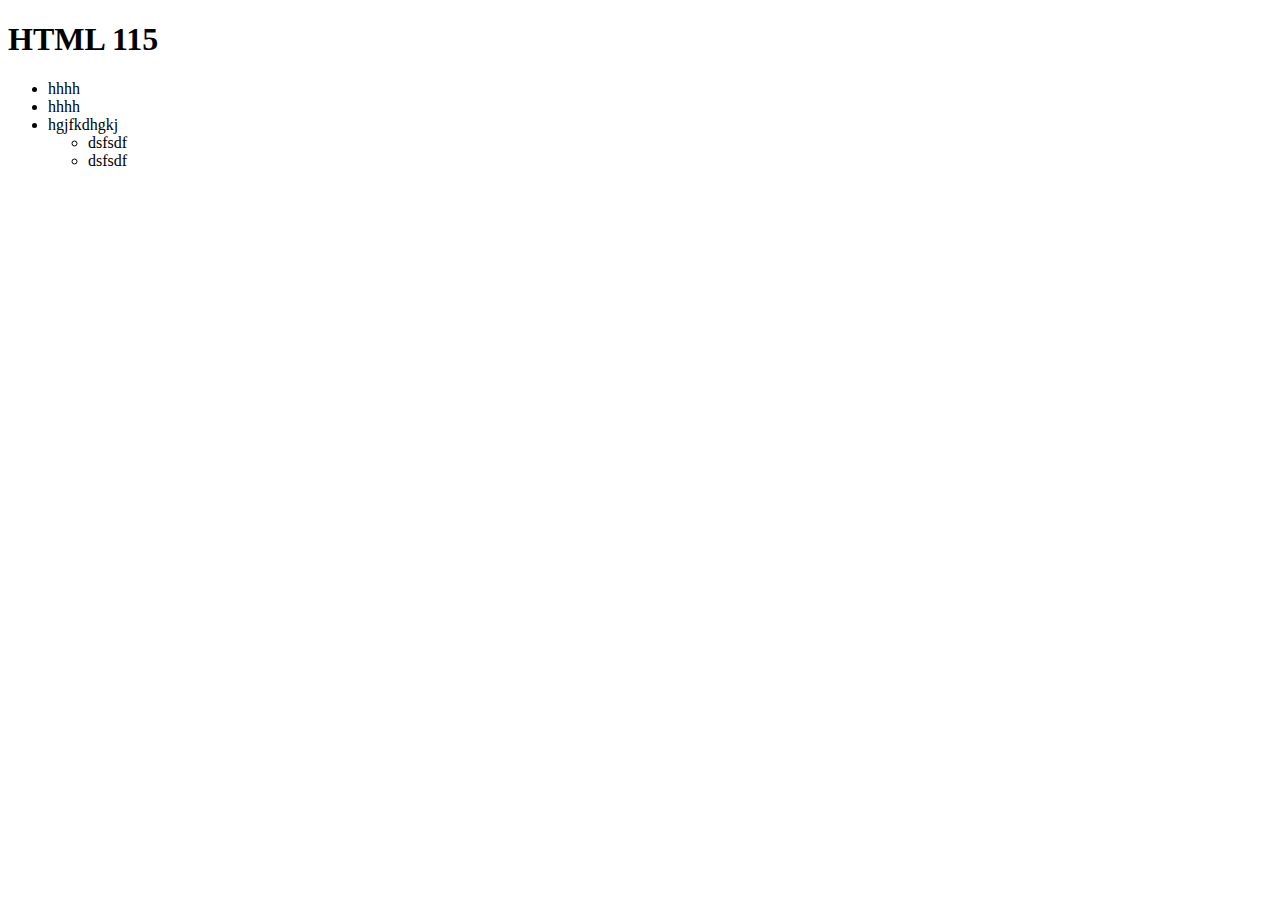
<file: HTML_115-main/html_1/index.html>
<!DOCTYPE html>
<html lang="en">
  <head>
    <meta charset="UTF-8" />
    <meta name="viewport" content="width=device-width, initial-scale=1.0" />
    <title>Document</title>
  </head>

  <body>
    <h1>HTML 115</h1>
    <ul>
      <li>hhhh</li>
      <li>hhhh</li>
      <li>
        hgjfkdhgkj
        <ul>
          <li>dsfsdf</li>
          <li>dsfsdf</li>
        </ul>
      </li>
    </ul>
  </body>
</html>
</file>
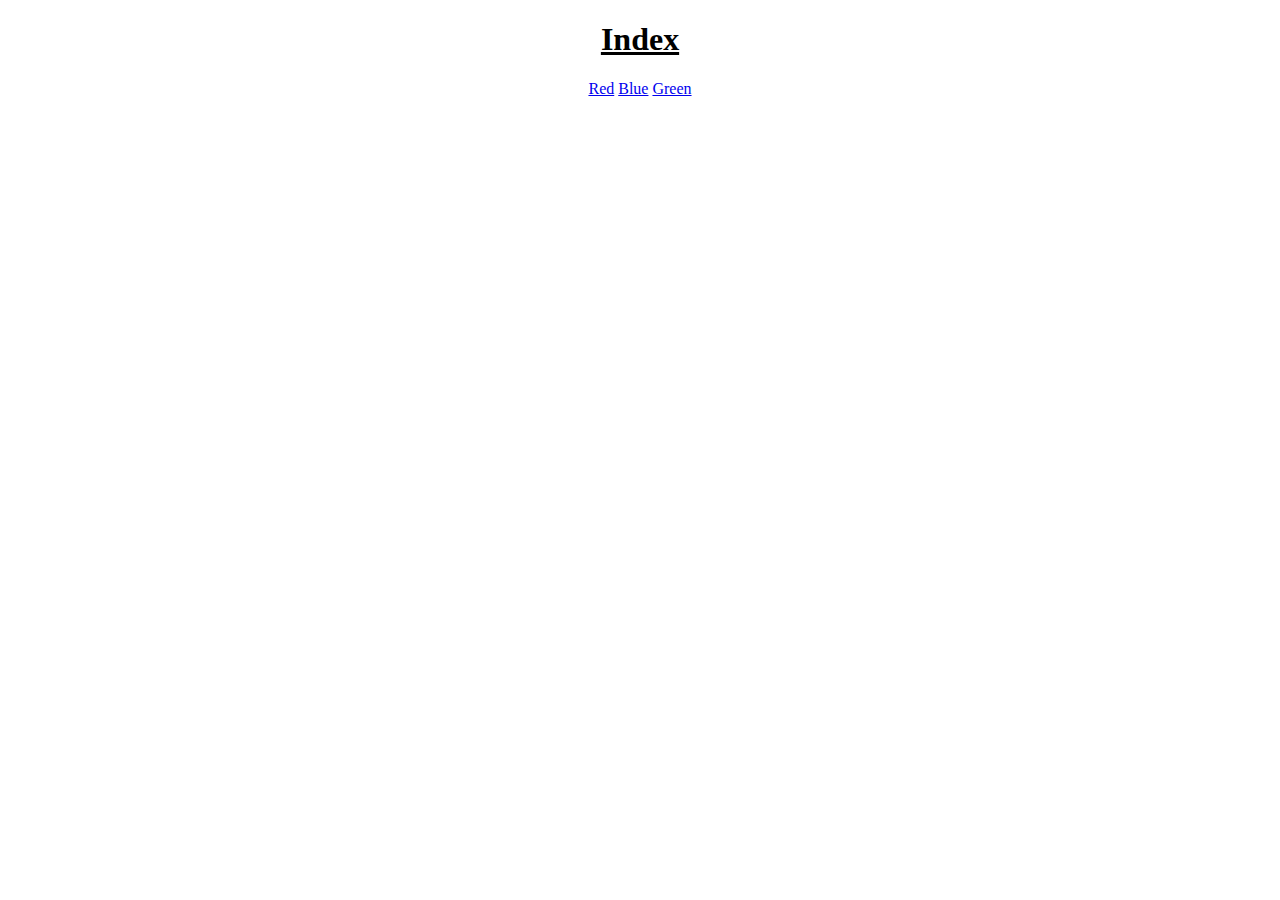
<file: HTML-1.1.2025/1.1.2025/class-work/ex2/index.html>
<!DOCTYPE html>
<html lang="en">
<head>
    <meta charset="UTF-8">
    <meta name="viewport" content="width=device-width, initial-scale=1.0">
    <style>
        body{
            text-align: center;
        }
        h1{
            text-decoration: underline;
        }
    </style>
    <title>Index</title>
</head>
<body>
    <h1>Index</h1>
    <a href="red.html">Red</a>
    <a href="blue.html">Blue</a>
    <a href="green.html">Green</a>
</body>
</html>
</file>
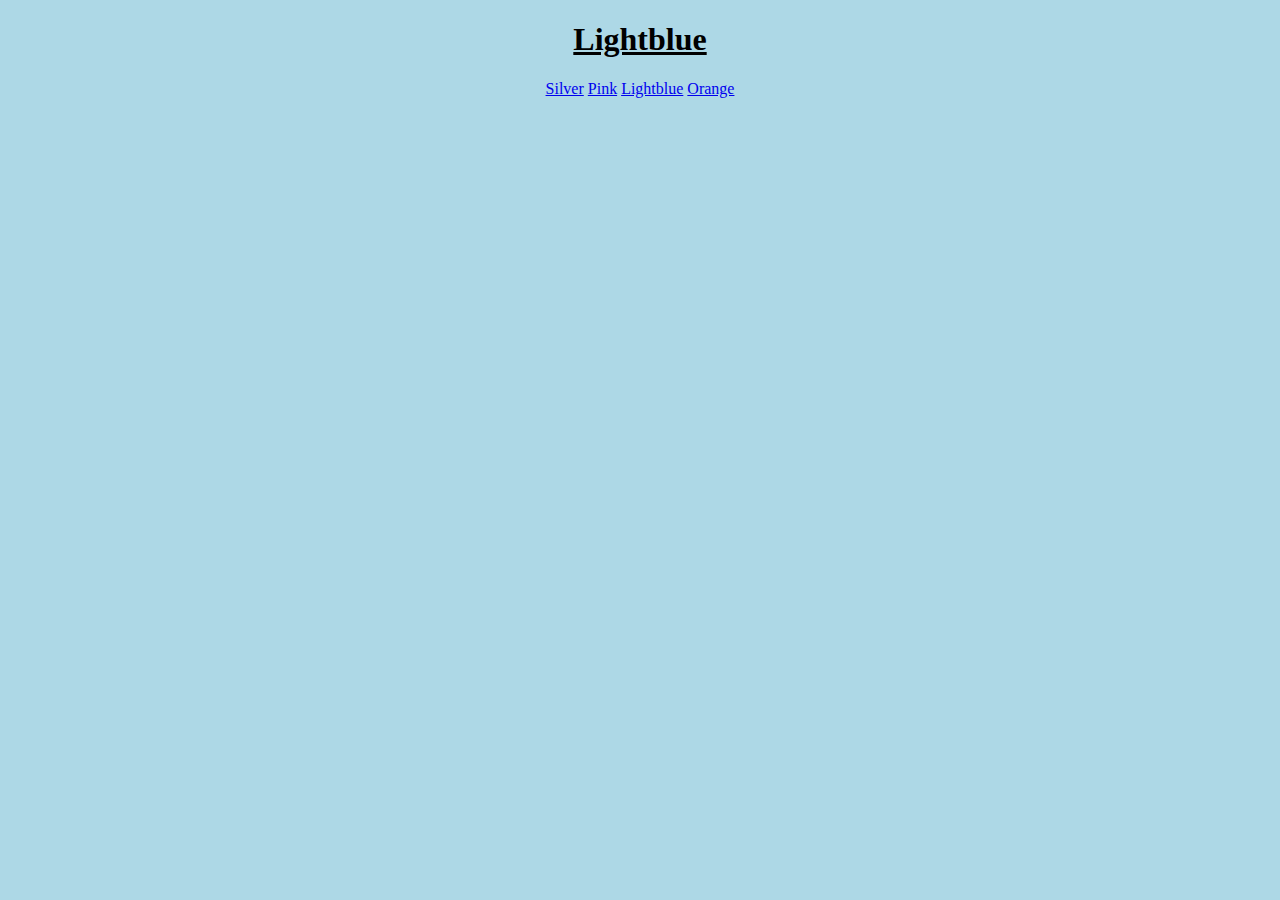
<file: home-ex/lightblue.html>
<!DOCTYPE html>
<html lang="en">
<head>
    <meta charset="UTF-8">
    <meta name="viewport" content="width=device-width, initial-scale=1.0">
    <style>
        body{
            background-color: lightblue;
            text-align: center;
        }
        h1{
            text-decoration: underline;
        }
    </style>
    <title>Lightblue</title>
</head>
<body>
    <h1>Lightblue</h1>
    <a href="silver.html">Silver</a>
    <a href="pink.html">Pink</a>
    <a href="lightblue.html">Lightblue</a>
    <a href="orange.html">Orange</a>
</body>
</html>
</file>
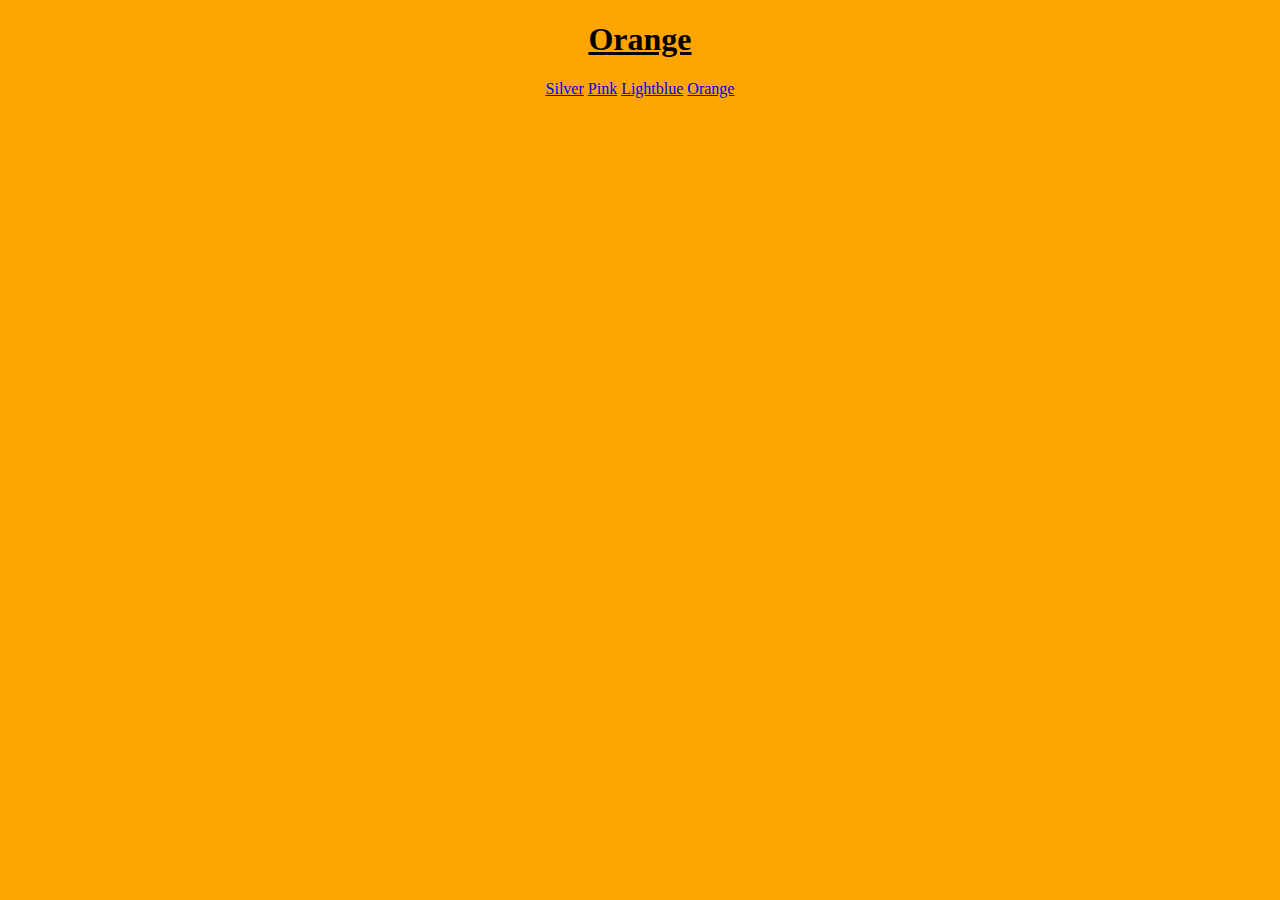
<file: home-ex/orange.html>
<!DOCTYPE html>
<html lang="en">
<head>
    <meta charset="UTF-8">
    <meta name="viewport" content="width=device-width, initial-scale=1.0">
    <style>
        body{
            background-color: orange;
            text-align: center;
        }
        h1{
            text-decoration: underline;
        }
    </style>
    <title>Orange</title>
</head>
<body>
    <h1>Orange</h1>
    <a href="silver.html">Silver</a>
    <a href="pink.html">Pink</a>
    <a href="lightblue.html">Lightblue</a>
    <a href="orange.html">Orange</a>
</body>
</html>
</file>
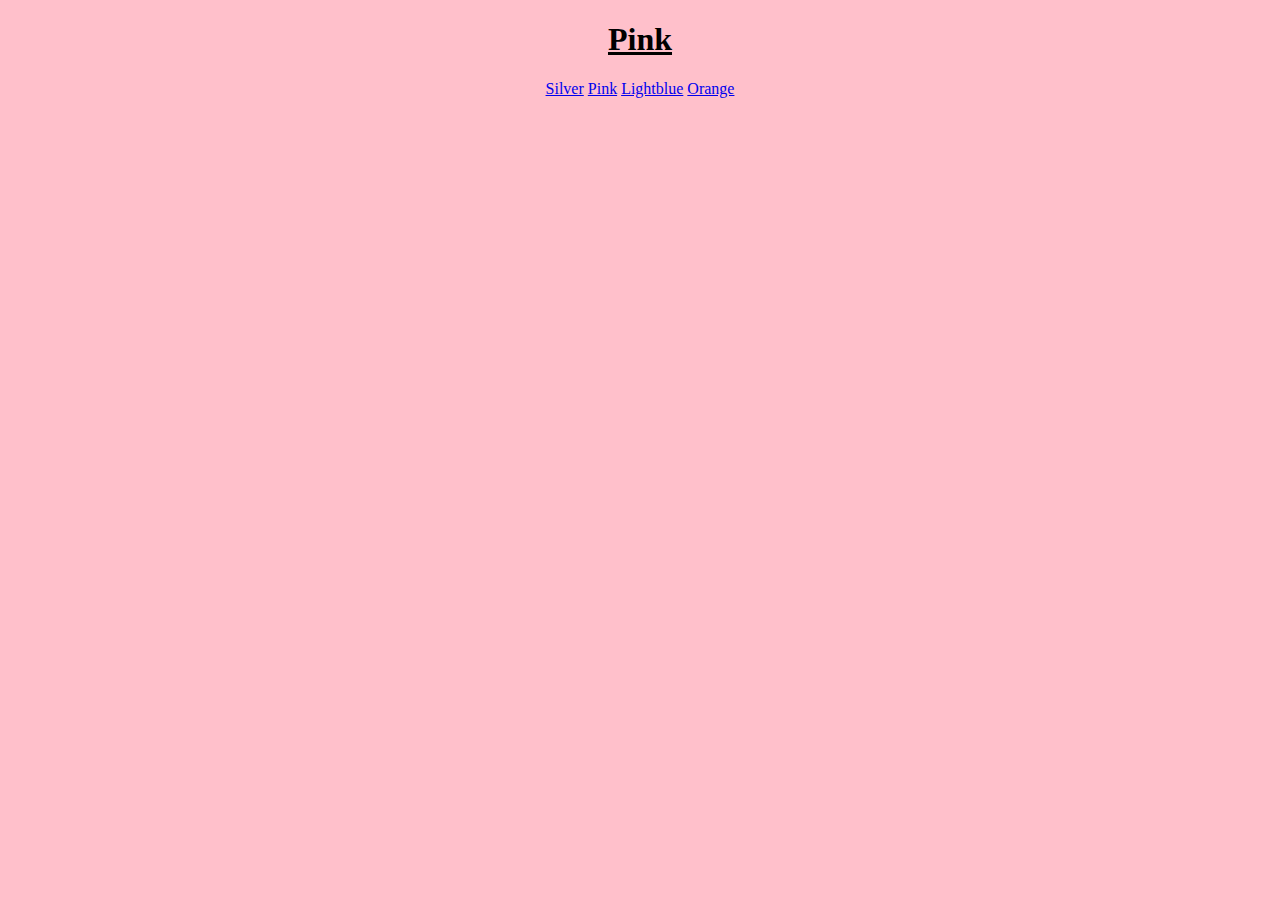
<file: home-ex/pink.html>
<!DOCTYPE html>
<html lang="en">
<head>
    <meta charset="UTF-8">
    <meta name="viewport" content="width=device-width, initial-scale=1.0">
    <style>
        body{
            background-color: pink;
            text-align: center;
        }
        h1{
            text-decoration: underline;
        }
    </style>
    <title>Pink</title>
</head>
<body>
    <h1>Pink</h1>
    <a href="silver.html">Silver</a>
    <a href="pink.html">Pink</a>
    <a href="lightblue.html">Lightblue</a>
    <a href="orange.html">Orange</a>
</body>
</html>
</file>
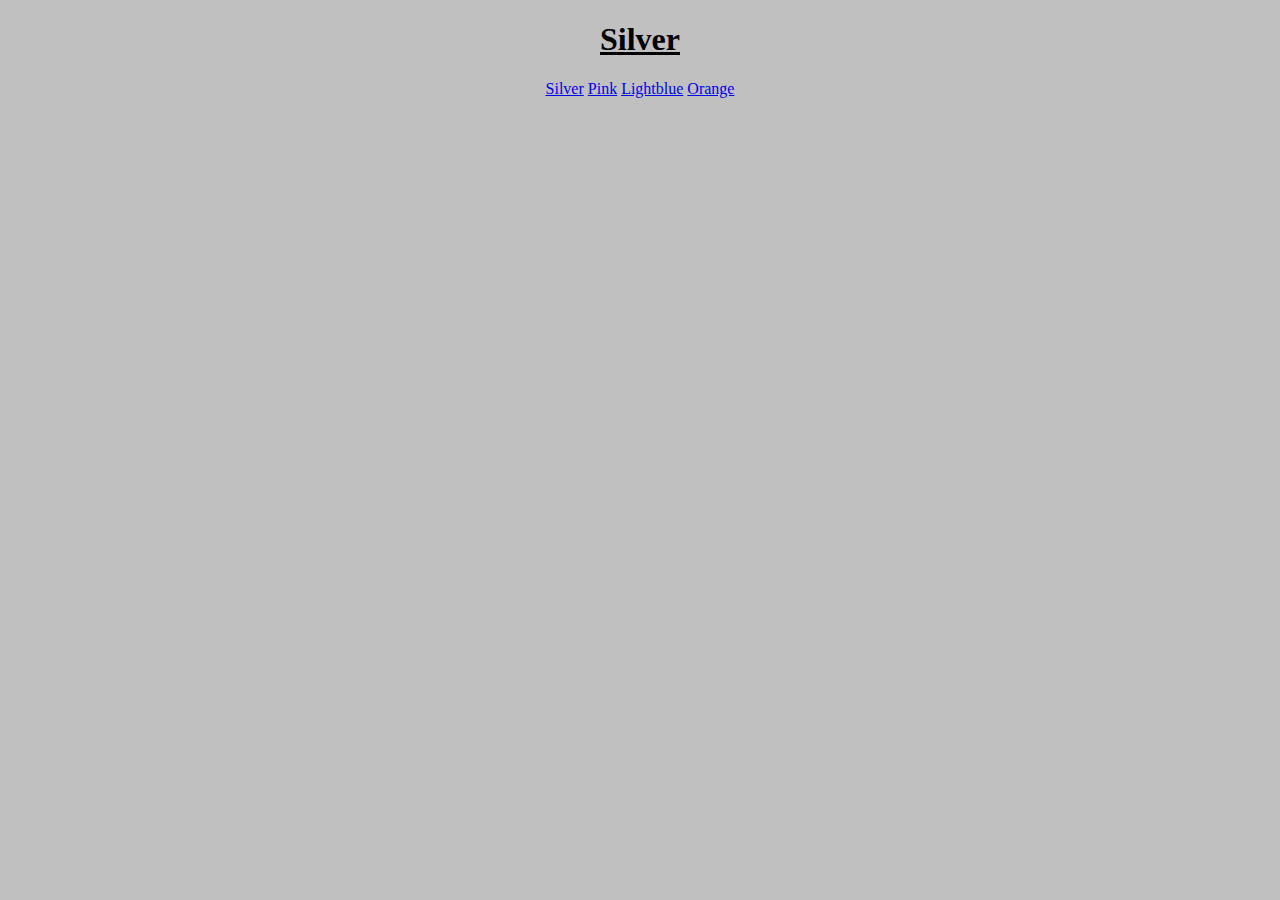
<file: home-ex/silver.html>
<!DOCTYPE html>
<html lang="en">
<head>
    <meta charset="UTF-8">
    <meta name="viewport" content="width=device-width, initial-scale=1.0">
    <style>
        body{
            background-color: silver;
            text-align: center;
        }
        h1{
            text-decoration: underline;
        }
    </style>
    <title>Silver</title>
</head>
<body>
    <h1>Silver</h1>
    <a href="silver.html">Silver</a>
    <a href="pink.html">Pink</a>
    <a href="lightblue.html">Lightblue</a>
    <a href="orange.html">Orange</a>
</body>
</html>
</file>
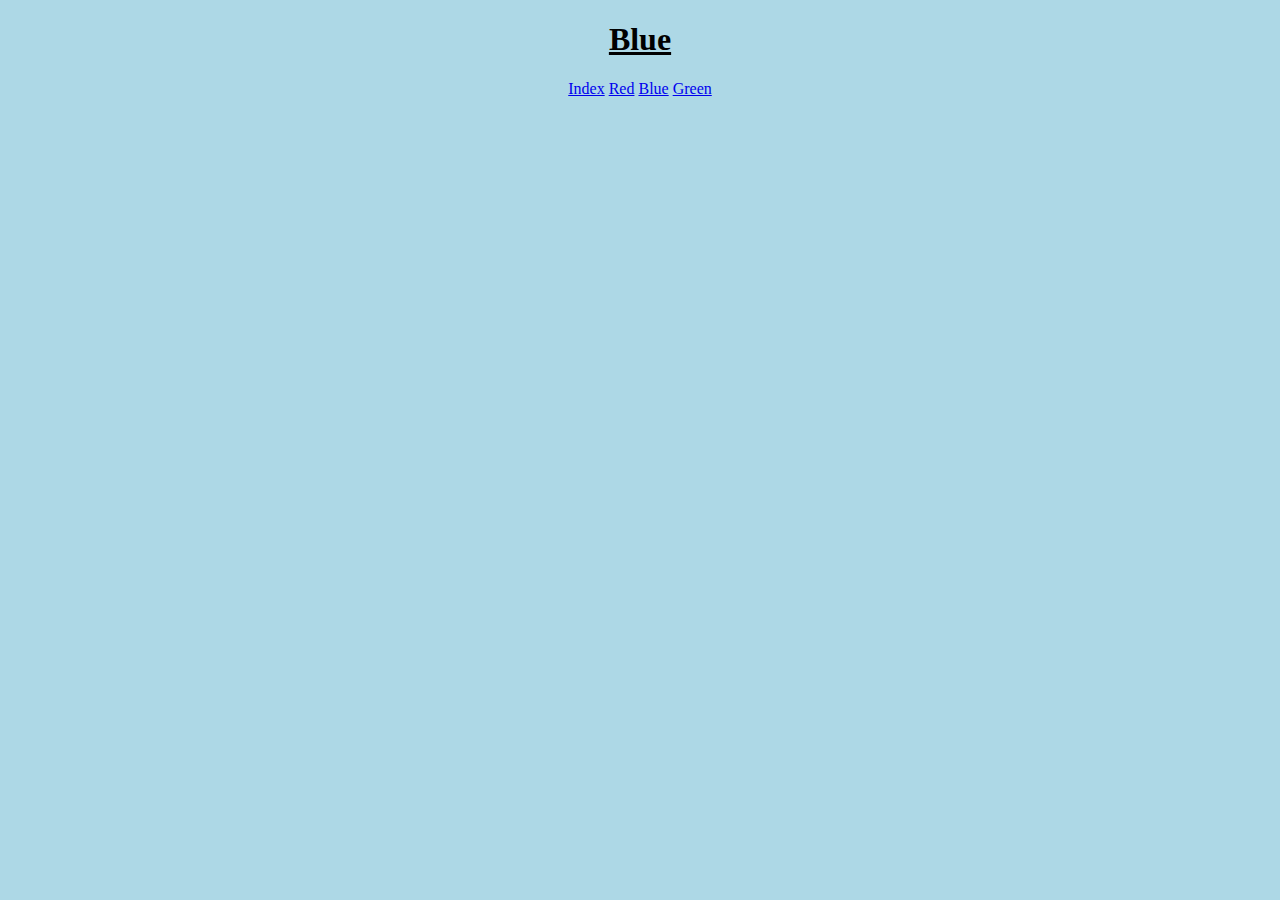
<file: HTML-1.1.2025/1.1.2025/class-work/ex2/blue.html>
<!DOCTYPE html>
<html lang="en">
<head>
    <meta charset="UTF-8">
    <meta name="viewport" content="width=device-width, initial-scale=1.0">
    <style>
        body{
            background-color: lightblue;
            text-align: center;
        }
        h1{
            text-decoration: underline;
        }
    </style>
    <title>Blue</title>
</head>
<body>
    <h1>Blue</h1>
    <a href="index.html">Index</a>
    <a href="red.html">Red</a>
    <a href="blue.html">Blue</a>
    <a href="green.html">Green</a>
</body>
</html>
</file>
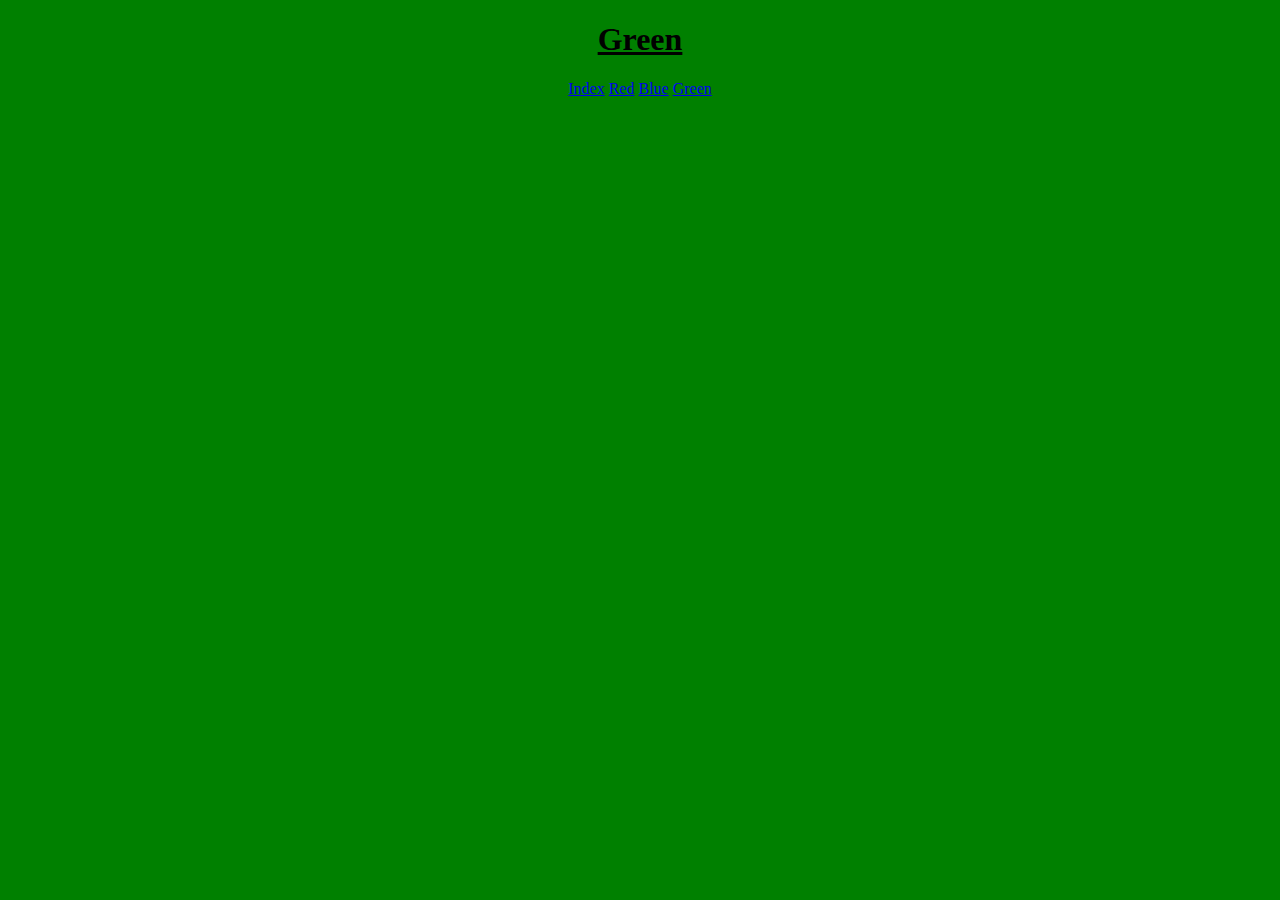
<file: HTML-1.1.2025/1.1.2025/class-work/ex2/green.html>
<!DOCTYPE html>
<html lang="en">
<head>
    <meta charset="UTF-8">
    <meta name="viewport" content="width=device-width, initial-scale=1.0">
    <style>
        body{
            background-color: green;
            text-align: center;
        }
        h1{
            text-decoration: underline;
        }
    </style>
    <title>Green</title>
</head>
<body>
    <h1>Green</h1>
    <a href="index.html">Index</a>
    <a href="red.html">Red</a>
    <a href="blue.html">Blue</a>
    <a href="green.html">Green</a>
</body>
</html>
</file>
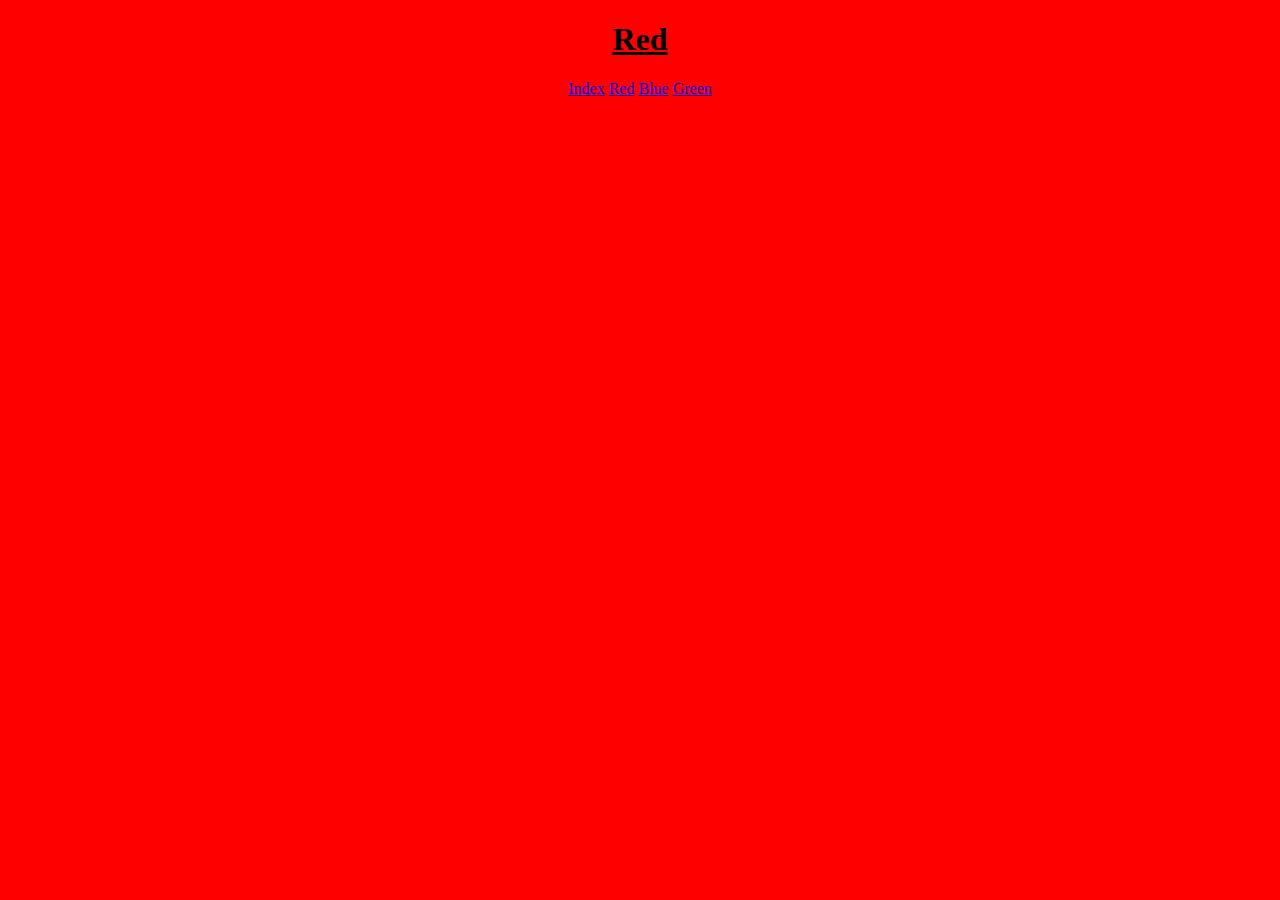
<file: HTML-1.1.2025/1.1.2025/class-work/ex2/red.html>
<!DOCTYPE html>
<html lang="en">
<head>
    <meta charset="UTF-8">
    <meta name="viewport" content="width=device-width, initial-scale=1.0">
    <style>
        body{
            background-color: red;
            text-align: center;
        }
        h1{
            text-decoration: underline;
        }
    </style>
    <title>Red</title>
</head>
<body>
    <h1>Red</h1>
    <a href="index.html">Index</a>
    <a href="red.html">Red</a>
    <a href="blue.html">Blue</a>
    <a href="green.html">Green</a>
</body>
</html>
</file>
